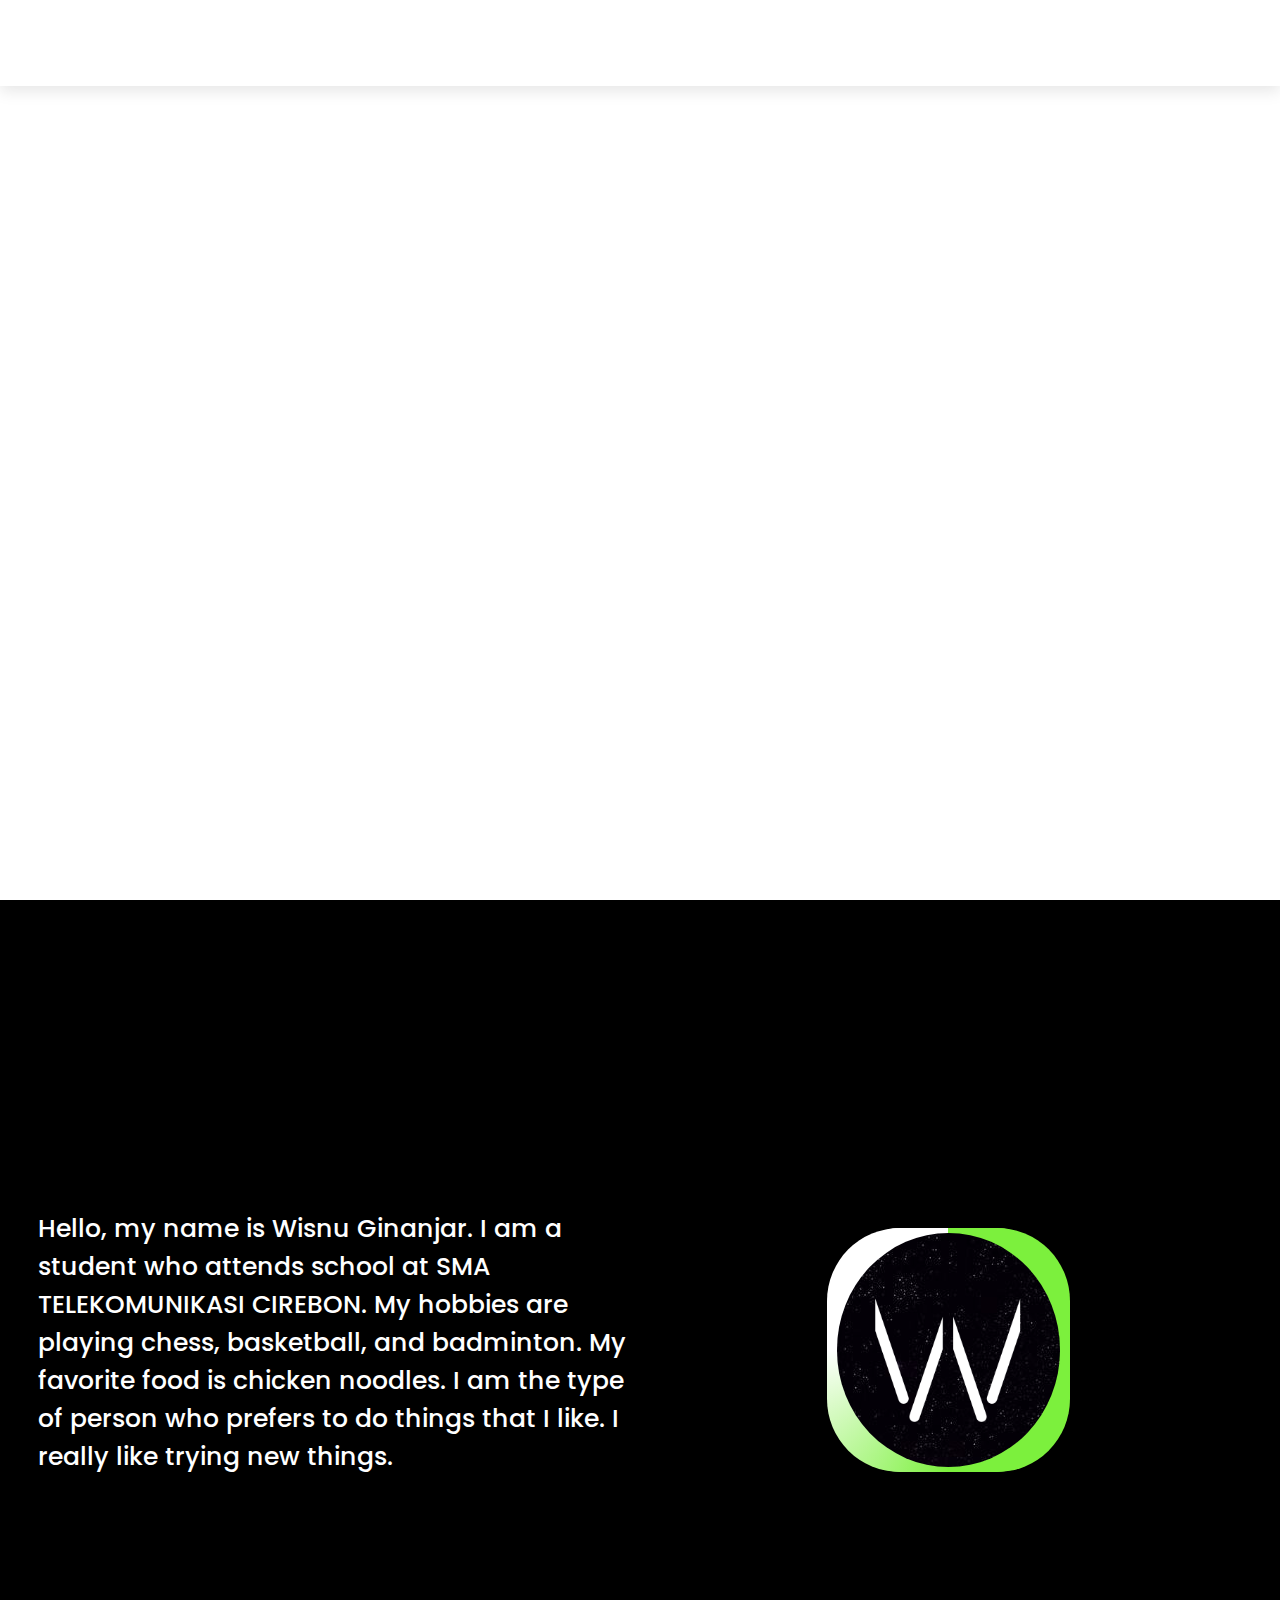
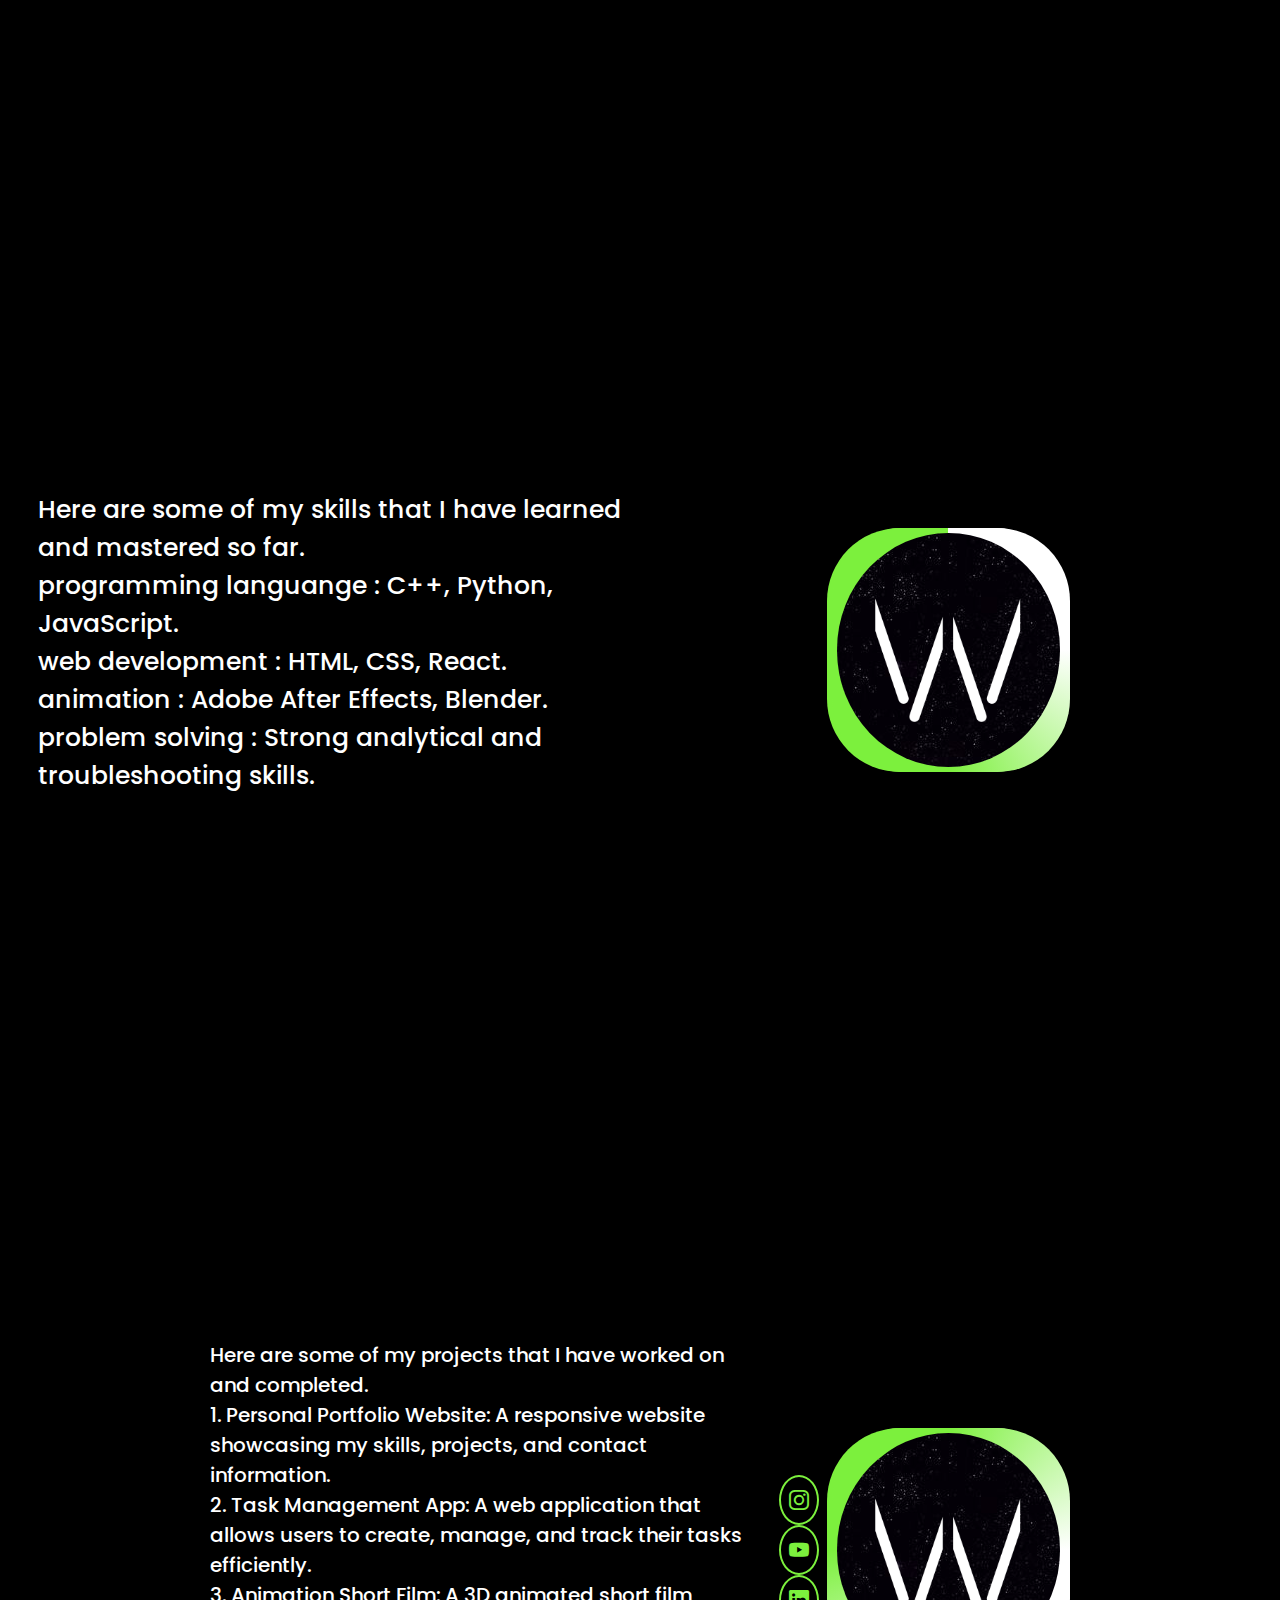
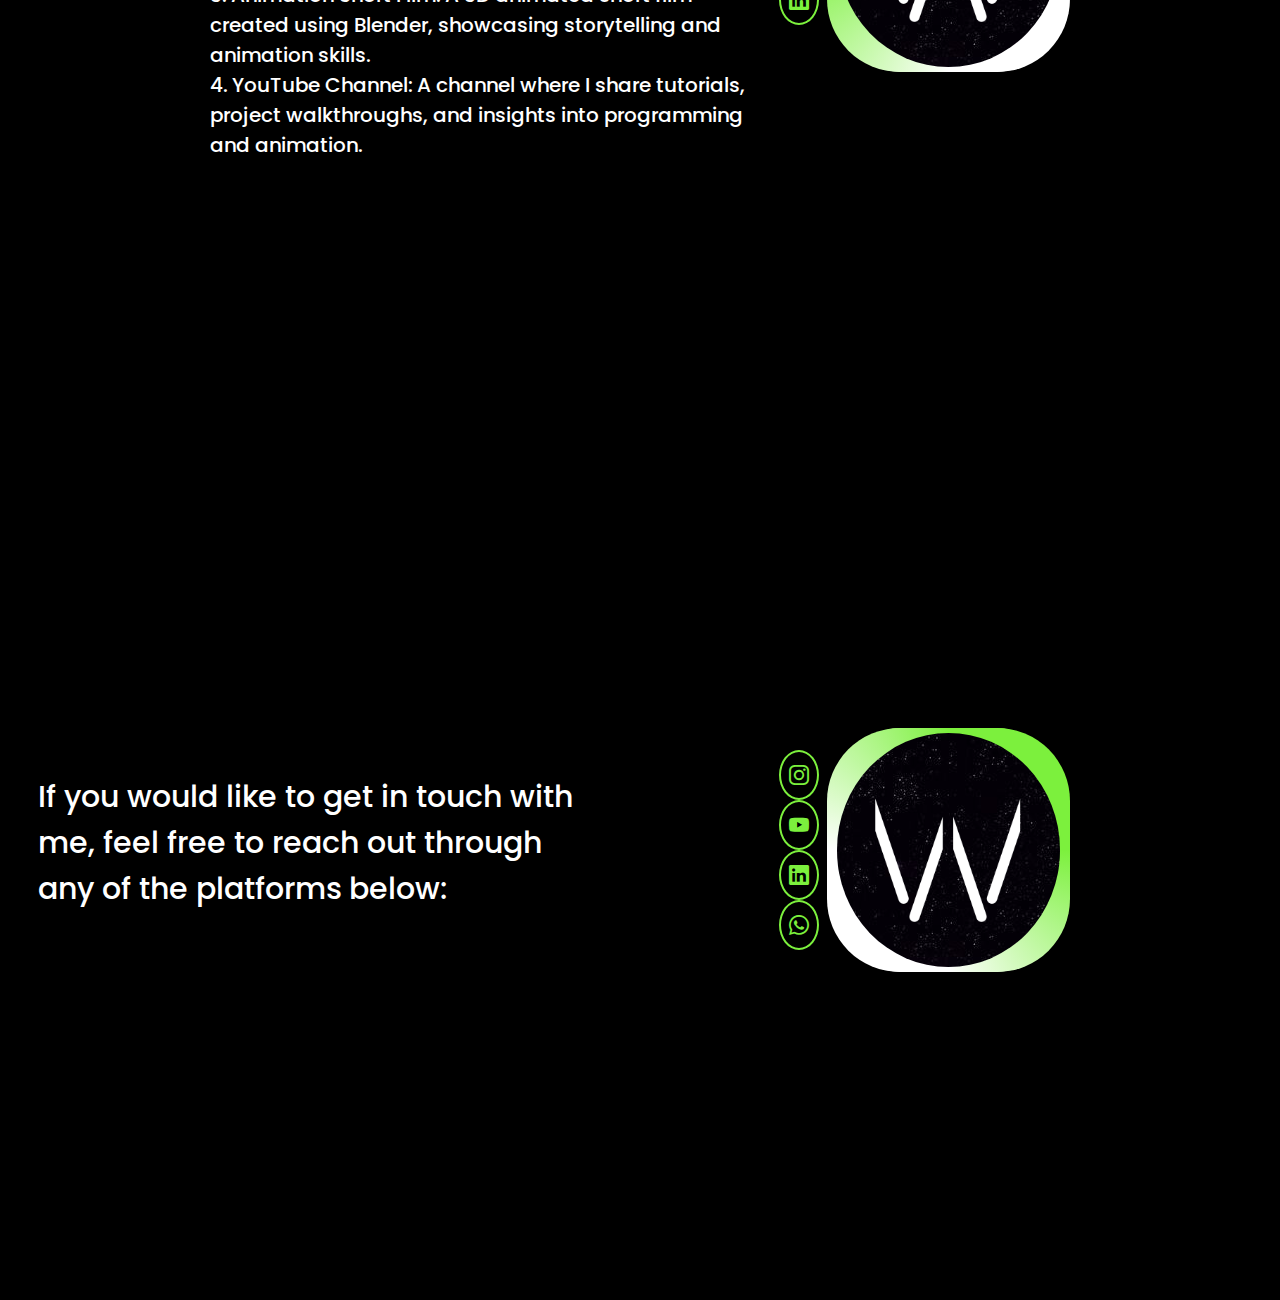
<file: index.html>
<!DOCTYPE html>
<html lang="en">
<head>
    <meta charset="UTF-8">
    <meta http-equiv="X-UA-Compatible" content="IE=edge">
    <meta name="viewport" content="width=device-width, initial-scale=1.0">
    <title>wisnu ginanjar portofolio - problem solving</title>
    <link rel="stylesheet" href="style.css">
    <link rel="stylesheet" href="https://unpkg.com/boxicons@2.1.4/css/boxicons.min.css">
    <link rel="icon" type="image/jpg" href="Elemen Baru [8BDCF82].png">
    <link rel="stylesheet" href="https://cdn.jsdelivr.net/npm/bootstrap-icons@1.5.0/font/bootstrap-icons.css">
    <meta name="viewport" content="width=device-width, initial-scale=1.0">


</head>
<body>
      <div class="my-container">




    <div class="bars-animation">
        <div class="bar" style="--1:6;"></div>
        <div class="bar" style="--1:5;"></div>
        <div class="bar" style="--1:4;"></div>
        <div class="bar" style="--1:3;"></div>
        <div class="bar" style="--1:2;"></div>
        <div class="bar" style="--1:1;"></div>
    </div>




    <section class="Home" id="active">
        <div class="Home-info">
            <h1>Welcome to My Portfolio</h1>
            <h2>My name is wisnu and I study at SMA TELEKOMUNIKASI CIREBON</h2>
            <h3>I am a
                <span style="--i:4;" data-text="-animator">-animator</span>
                <span style="--i:3;" data-text="-student">-student</span>
                <span style="--i:2;" data-text="-Youtuber">-Youtuber</span>
                <span style="--i:1;" data-text="-Programmer">-Programmer</span>
            </h3>
    
            <p>Hi, I'm Wisnu Ginanjar, a student with a passion for problem-solving and creating innovative solutions,
                With a strong foundation in programming and a keen eye for detail, I thrive on tackling complex challenges
                and delivering efficient, user-friendly applications.
                Explore my portfolio to see how I turn ideas into reality through code.</p>
            <div class="btn-sci">
                <a href="https://www.youtube.com/channel/UC6Ctd53mWFiQbvbj5RPdlEw" target="_blank" class="btn">Download
                    cv</a>
                <div class="sci">
                    <a href="https://www.instagram.com/isunu78/" target="_blank"><i class="bi bi-instagram"></i></a>
                    <a href="https://www.youtube.com/channel/UC6Ctd53mWFiQbvbj5RPdlEw" target="_blank"><i
                            class="bi bi-youtube"></i></a>
                    <a href="https://www.linkedin.com/in/wisnu-ginanjar-123456789/" target="_blank"><i
                            class="bi bi-linkedin"></i></a>
                    <a href="https://wa.me/085794251873" target="_blank"><i class="bi bi-whatsapp"></i></a>
                </div>
    
            </div>
    
        </div>
    
        <div class="Home-img">
            <div class="img-box">
                <div class="img-item">
                    <img src="./Elemen Baru [8BDCF82].png" alt="">
    
                </div>
            </div>
    
    </section>
    
    <header>
        <a href="#" class="logo">wisnu ginanjar - student</a>
        <nav>
    
    
            <a href="#active" class="active">Home</a>
            <a href="#about"> About</a>
            <a href="#skills">Skills</a>
            <a href="#project">Project</a>
            <a href="#contact">Contact</a>
               
        </nav>

       
        </div>
    </header>
    <section class="About" id="about">
    
        <div class="about">

            <p>
                Hello, my name is Wisnu Ginanjar. I am a student who attends school at SMA TELEKOMUNIKASI CIREBON.
                My hobbies are playing chess, basketball, and badminton.
                My favorite food is chicken noodles. I am the type of person who prefers to do things that I like. I really
                like
                trying new things.
            </p>
    
            <div class="about-img">
                <div class="about-img">
                    <div class="about-item">
                        <img src="./Elemen Baru [8BDCF82].png" alt="">
                    </div>
                </div>
            </div>
        </div>
    </section>
    
    <section class="Skills" id="skills">
    
    
        <div class="skills">

            <p>Here are some of my skills that I have learned and mastered so far. <br>
                programming languange : C++, Python, JavaScript.  <br>
                web development : HTML, CSS, React. <br>
                animation : Adobe After Effects, Blender. <br>
                problem solving : Strong analytical and troubleshooting skills. <br>
            </p>
    
            <div class="skills-img">
                <div class="skills-img">
                    <div class="skills-item">
                        <img src="./Elemen Baru [8BDCF82].png" alt="">
                    </div>
    
                </div>
    </section>
    
    <section class="Project" id="project">
    
    
        <div class="project">

                <p>
                    
                    Here are some of my projects that I have worked on and completed.<br>
                    

                    1. Personal Portfolio Website: A responsive website showcasing my skills, projects, and contact information.<br>
                    

                    2. Task Management App: A web application that allows users to create, manage, and track their tasks efficiently.<br>

                3. Animation Short Film: A 3D animated short film created using Blender, showcasing storytelling and animation skills.<br>

                4. YouTube Channel: A channel where I share tutorials, project walkthroughs, and insights into programming and animation.<br>

            </p>
            <div class="btn-sci">
                <a href="#" class=""></a>
                <div class="sci">
                    <a href="https://www.instagram.com/isunu78/" target="_blank"><i class="bi bi-instagram"></i></a>
                    <a href="https://www.youtube.com/channel/UC6Ctd53mWFiQbvbj5RPdlEw" target="_blank"><i
                            class="bi bi-youtube"></i></a>
                    <a href="https://www.linkedin.com/in/wisnu-ginanjar-123456789/" target="_blank"><i
                            class="bi bi-linkedin"></i></a>
                </div>
                <div class="project-img">
                    <div class="project-img">
                        <div class="project-item">
                            <img src="./Elemen Baru [8BDCF82].png" alt="">
                        </div>
    
                    </div>
    </section>
    
    <section class="Contact" id="contact">
        <div class="contact">

    
            <p>If you would like to get in touch with me, feel free to reach out through any of the platforms below:</p>
            <div class="btn-sci">
                <a href="#" class=""></a>
                <div class="sci">
                    <a href="https://www.instagram.com/isunu78/" target="_blank"><i class="bi bi-instagram"></i></a>
                    <a href="https://www.youtube.com/channel/UC6Ctd53mWFiQbvbj5RPdlEw" target="_blank"><i class="bi bi-youtube"></i></a>
                    <a href="https://www.linkedin.com/in/wisnu-ginanjar-123456789/" target="_blank"><i class="bi bi-linkedin"></i></a>
                    <a href="https://wa.me/085794251873" target="_blank"><i class="bi bi-whatsapp"></i></a>
                </div>
                <div class="contact-img">
                    <div class="contact-img">
                        <div class="contact-item">
                            <img src="./Elemen Baru [8BDCF82].png" alt="">
                        </div>
                    </div>
                    
    </section>
    <script src="script.js"></script>
    
    
    </body>
    

    </html>
</file>
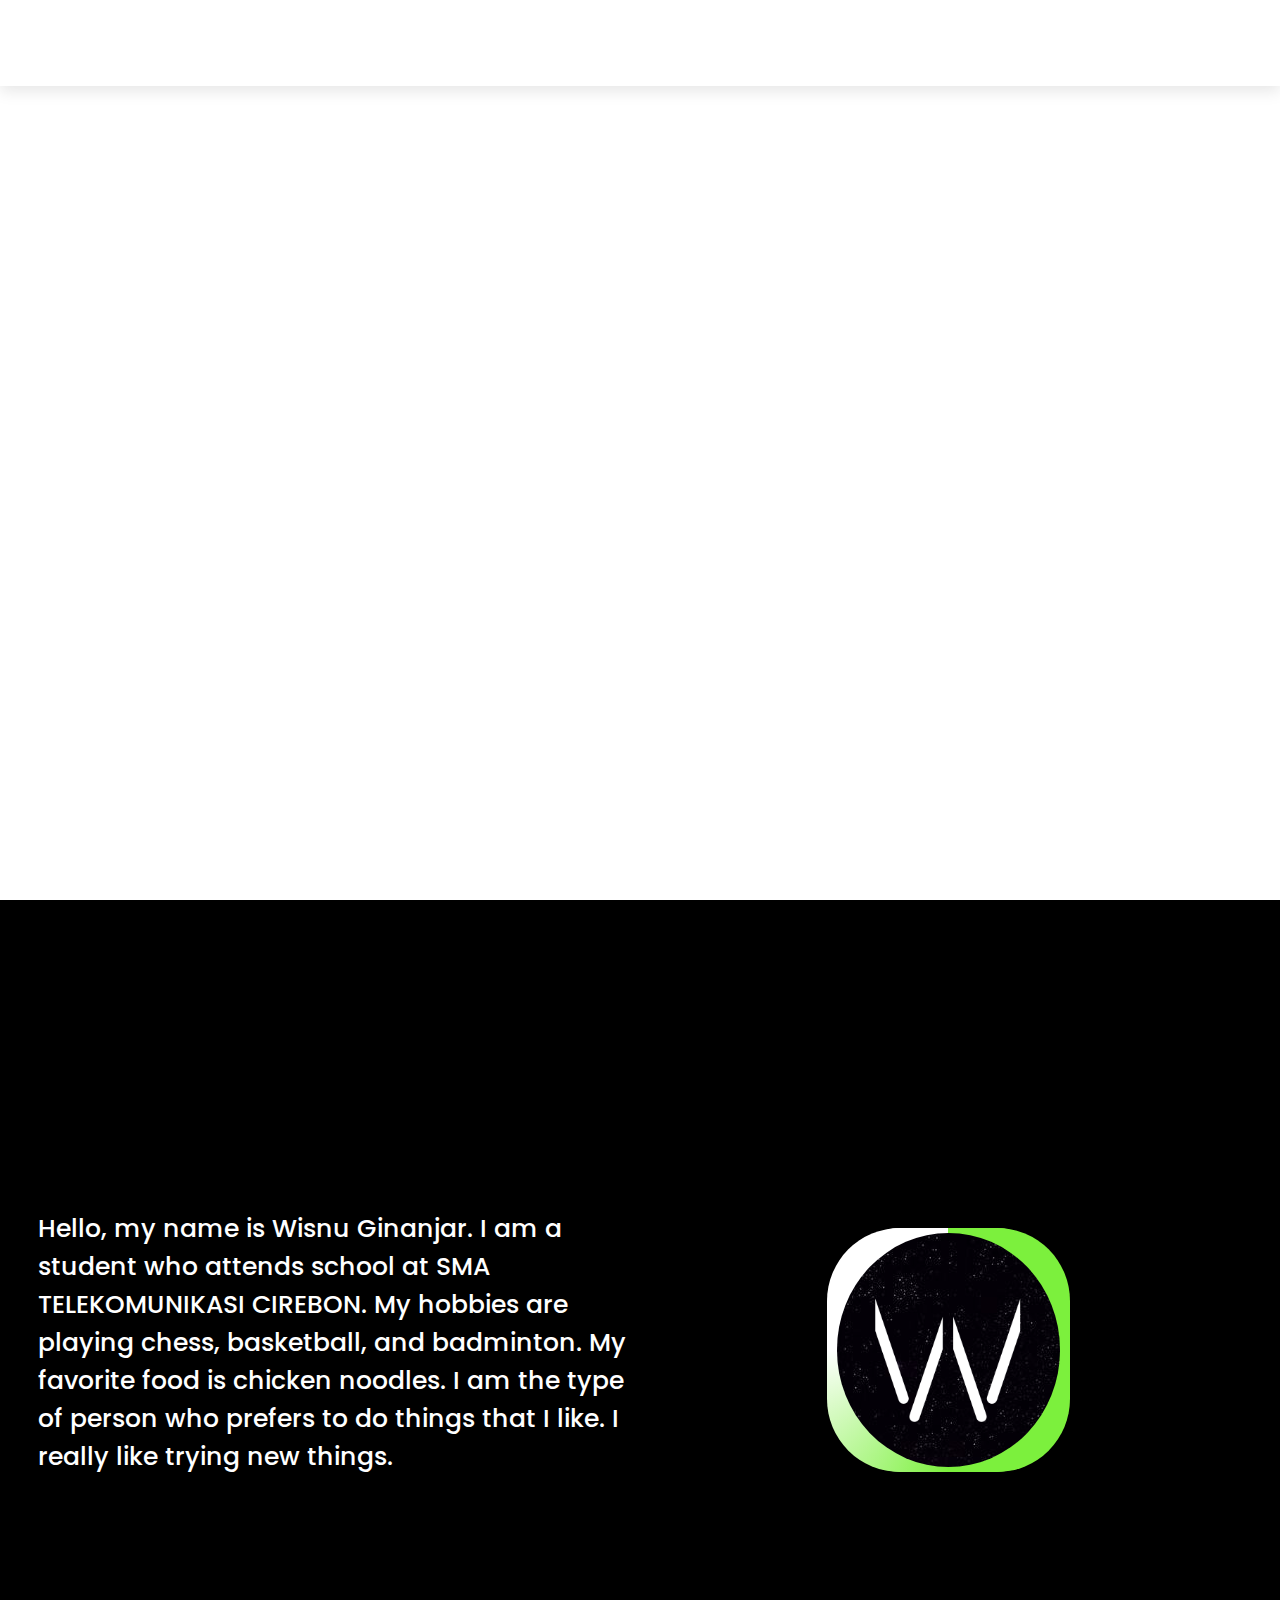
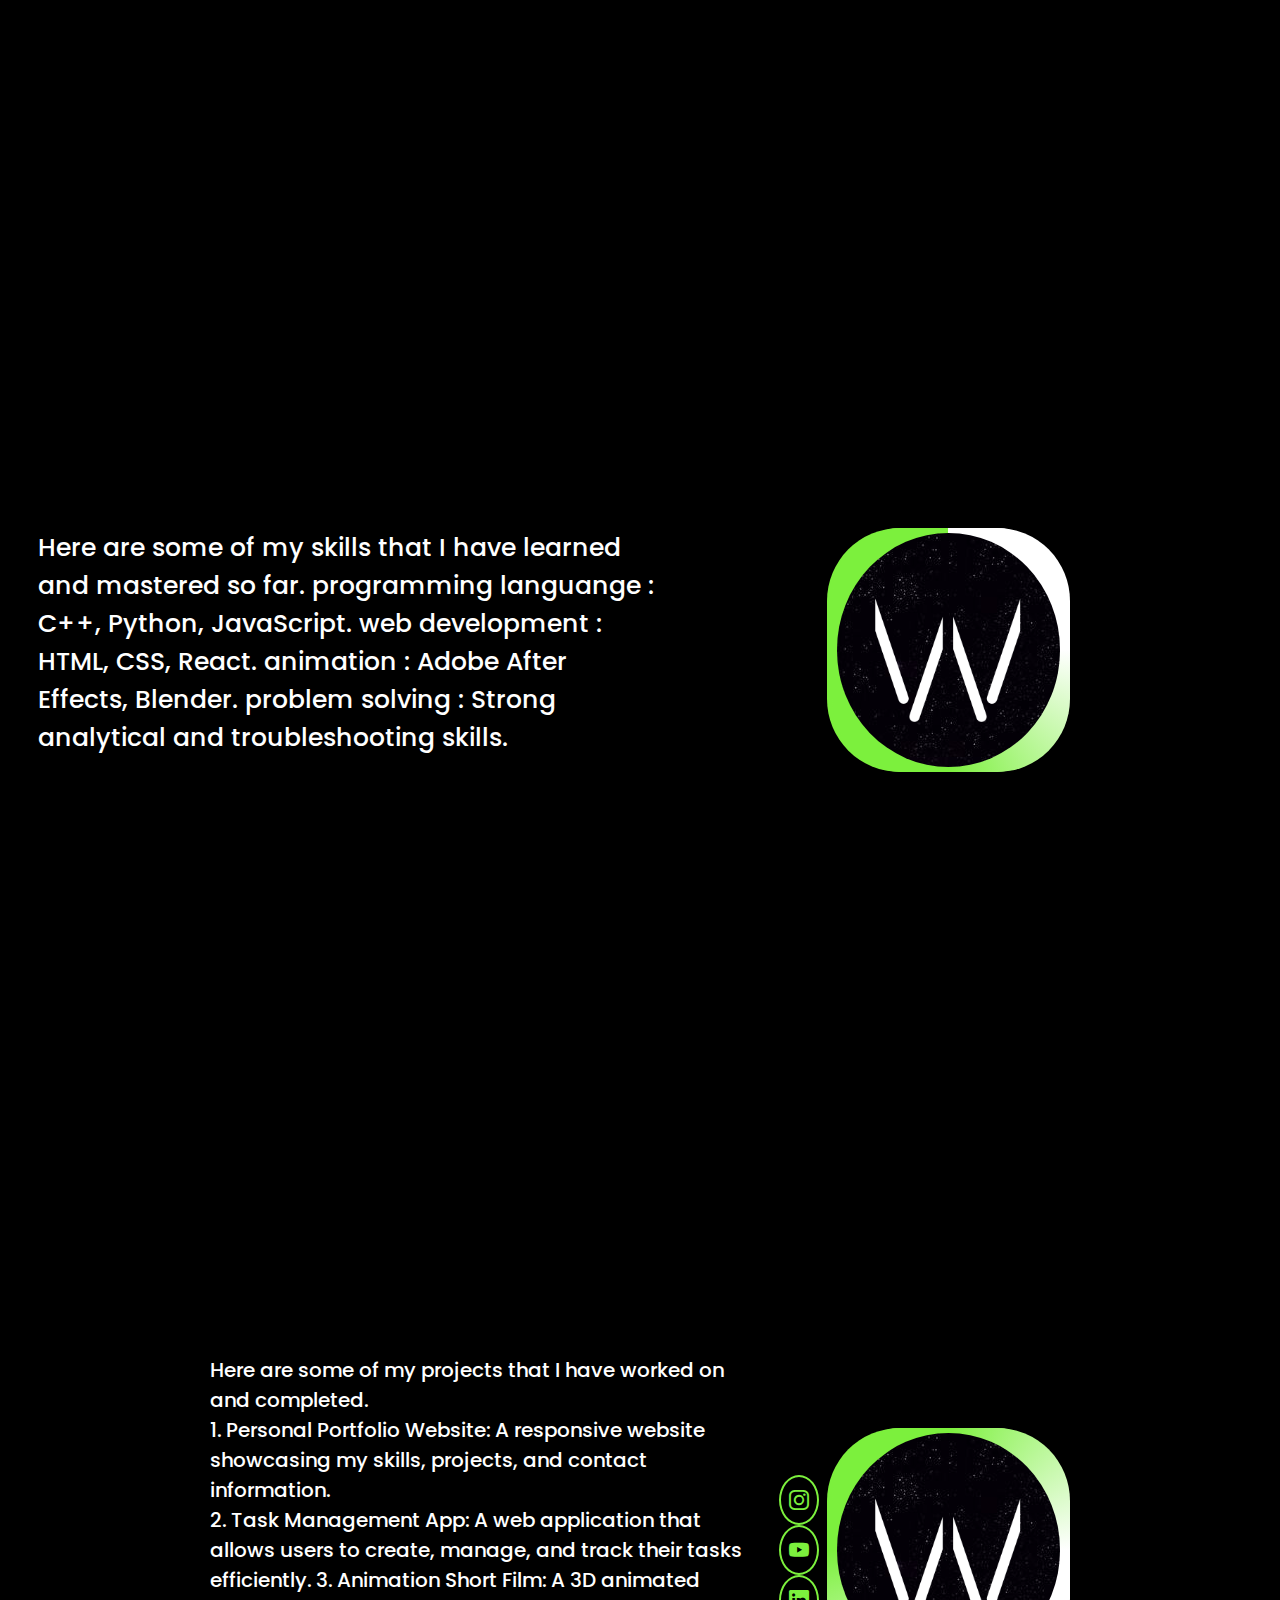
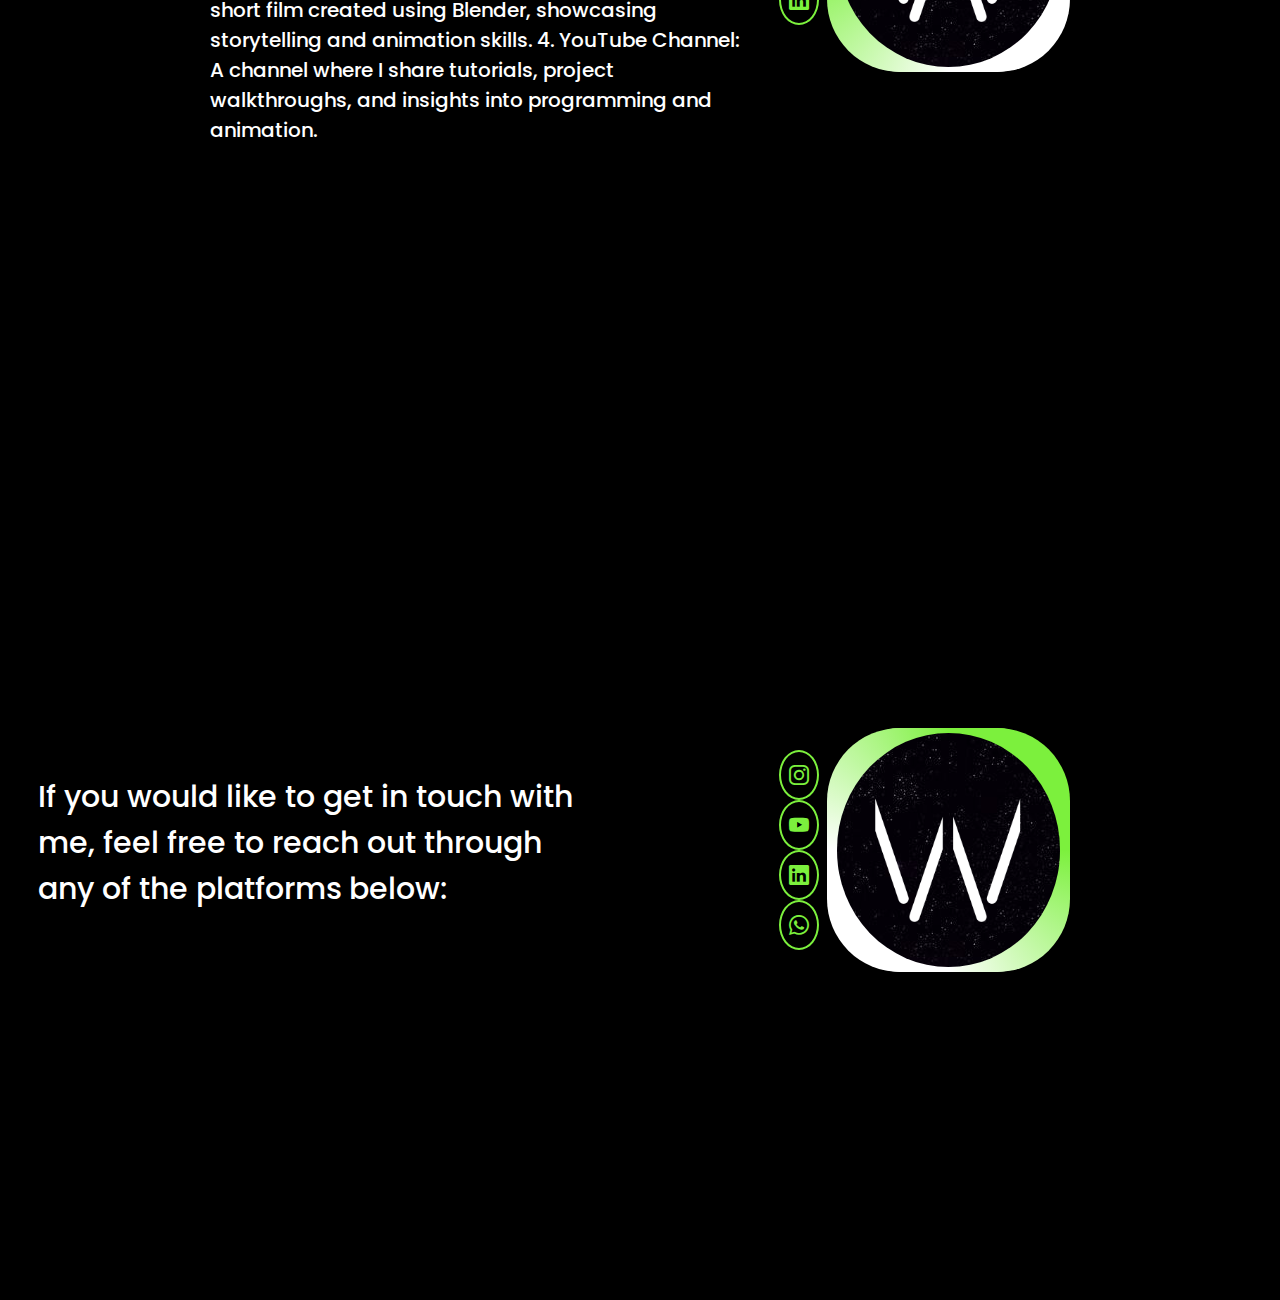
<file: portofolio wisnu ginanjar 2025.html>
<!DOCTYPE html>
<html lang="en">
<head>
    <meta charset="UTF-8">
    <meta http-equiv="X-UA-Compatible" content="IE=edge">
    <meta name="viewport" content="width=device-width, initial-scale=1.0">
    <title>wisnu ginanjar portofolio - problem solving</title>
    <link rel="stylesheet" href="style.css">
    <link rel="stylesheet" href="https://unpkg.com/boxicons@2.1.4/css/boxicons.min.css">
    <link rel="icon" type="image/jpg" href="Elemen Baru [8BDCF82].png">
    <link rel="stylesheet" href="https://cdn.jsdelivr.net/npm/bootstrap-icons@1.5.0/font/bootstrap-icons.css">

</head>
<body>
    




    <div class="bars-animation">
        <div class="bar" style="--1:6;"></div>
        <div class="bar" style="--1:5;"></div>
        <div class="bar" style="--1:4;"></div>
        <div class="bar" style="--1:3;"></div>
        <div class="bar" style="--1:2;"></div>
        <div class="bar" style="--1:1;"></div>
    </div>




    <section class="Home" id="active">
        <div class="Home-info">
            <h1>Welcome to My Portfolio</h1>
            <h2>My name is wisnu and I study at SMA TELEKOMUNIKASI CIREBON</h2>
            <h3>I am a
                <span style="--i:4;" data-text="-animator">-animator</span>
                <span style="--i:3;" data-text="-student">-student</span>
                <span style="--i:2;" data-text="-Youtuber">-Youtuber</span>
                <span style="--i:1;" data-text="-Programmer">-Programmer</span>
            </h3>
    
            <p>Hi, I'm Wisnu Ginanjar, a student with a passion for problem-solving and creating innovative solutions,
                With a strong foundation in programming and a keen eye for detail, I thrive on tackling complex challenges
                and delivering efficient, user-friendly applications.
                Explore my portfolio to see how I turn ideas into reality through code.</p>
            <div class="btn-sci">
                <a href="https://www.youtube.com/channel/UC6Ctd53mWFiQbvbj5RPdlEw" target="_blank" class="btn">Download
                    cv</a>
                <div class="sci">
                    <a href="https://www.instagram.com/isunu78/" target="_blank"><i class="bi bi-instagram"></i></a>
                    <a href="https://www.youtube.com/channel/UC6Ctd53mWFiQbvbj5RPdlEw" target="_blank"><i
                            class="bi bi-youtube"></i></a>
                    <a href="https://www.linkedin.com/in/wisnu-ginanjar-123456789/" target="_blank"><i
                            class="bi bi-linkedin"></i></a>
                    <a href="https://wa.me/085794251873" target="_blank"><i class="bi bi-whatsapp"></i></a>
                </div>
    
            </div>
    
        </div>
    
        <div class="Home-img">
            <div class="img-box">
                <div class="img-item">
                    <img src="./Elemen Baru [8BDCF82].png" alt="">
    
                </div>
            </div>
    
    </section>
    
    <header>
        <a href="#" class="logo">wisnu ginanjar - student</a>
        <nav>
    
    
            <a href="#active" class="active">Home</a>
            <a href="#about"> About</a>
            <a href="#skills">Skills</a>
            <a href="#project">Project</a>
            <a href="#contact">Contact</a>
               
        </nav>

       
        </div>
    </header>
    <section class="About" id="about">
    
        <div class="about">

            <p>
                Hello, my name is Wisnu Ginanjar. I am a student who attends school at SMA TELEKOMUNIKASI CIREBON.
                My hobbies are playing chess, basketball, and badminton.
                My favorite food is chicken noodles. I am the type of person who prefers to do things that I like. I really
                like
                trying new things.
            </p>
    
            <div class="about-img">
                <div class="about-img">
                    <div class="about-item">
                        <img src="./Elemen Baru [8BDCF82].png" alt="">
                    </div>
                </div>
            </div>
        </div>
    </section>
    
    <section class="Skills" id="skills">
    
    
        <div class="skills">

            <p>Here are some of my skills that I have learned and mastered so far.
                programming languange : C++, Python, JavaScript.
                web development : HTML, CSS, React.
                animation : Adobe After Effects, Blender.
                problem solving : Strong analytical and troubleshooting skills.
            </p>
    
            <div class="skills-img">
                <div class="skills-img">
                    <div class="skills-item">
                        <img src="./Elemen Baru [8BDCF82].png" alt="">
                    </div>
    
                </div>
    </section>
    
    <section class="Project" id="project">
    
    
        <div class="project">

                <p>
                    
                    Here are some of my projects that I have worked on and completed.<br>
                    

                    1. Personal Portfolio Website: A responsive website showcasing my skills, projects, and contact information.<br>
                    

                    2. Task Management App: A web application that allows users to create, manage, and track their tasks efficiently.

                3. Animation Short Film: A 3D animated short film created using Blender, showcasing storytelling and animation skills.

                4. YouTube Channel: A channel where I share tutorials, project walkthroughs, and insights into programming and animation.

            </p>
            <div class="btn-sci">
                <a href="#" class=""></a>
                <div class="sci">
                    <a href="https://www.instagram.com/isunu78/" target="_blank"><i class="bi bi-instagram"></i></a>
                    <a href="https://www.youtube.com/channel/UC6Ctd53mWFiQbvbj5RPdlEw" target="_blank"><i
                            class="bi bi-youtube"></i></a>
                    <a href="https://www.linkedin.com/in/wisnu-ginanjar-123456789/" target="_blank"><i
                            class="bi bi-linkedin"></i></a>
                </div>
                <div class="project-img">
                    <div class="project-img">
                        <div class="project-item">
                            <img src="./Elemen Baru [8BDCF82].png" alt="">
                        </div>
    
                    </div>
    </section>
    
    <section class="Contact" id="contact">
        <div class="contact">

    
            <p>If you would like to get in touch with me, feel free to reach out through any of the platforms below:</p>
            <div class="btn-sci">
                <a href="#" class=""></a>
                <div class="sci">
                    <a href="https://www.instagram.com/isunu78/" target="_blank"><i class="bi bi-instagram"></i></a>
                    <a href="https://www.youtube.com/channel/UC6Ctd53mWFiQbvbj5RPdlEw" target="_blank"><i class="bi bi-youtube"></i></a>
                    <a href="https://www.linkedin.com/in/wisnu-ginanjar-123456789/" target="_blank"><i class="bi bi-linkedin"></i></a>
                    <a href="https://wa.me/085794251873" target="_blank"><i class="bi bi-whatsapp"></i></a>
                </div>
                <div class="contact-img">
                    <div class="contact-img">
                        <div class="contact-item">
                            <img src="./Elemen Baru [8BDCF82].png" alt="">
                        </div>
    
    </section>
    <script src="script.js"></script>
    
    
    </body>
    

    </html>
</file>
<file: style.css>
@import url(https://fonts.googleapis.com/css2?family=Poppins:ital,wght@0,100;0,200;0,300;0,400;0,500;0,600;0,700;0,800;0,900;1,100;1,200;1,300;1,400;1,500;1,600;1,700;1,800;1,900&family=Roboto:ital,wght@0,100..900;1,100..900&display=swap);

*{
    margin: 0;
    padding: 0;
    box-sizing: border-box;
    scroll-behavior: auto;
    font-family: 'Poppins', sans-serif;

}

body{
    background-color: rgb(255, 255, 255);
    background-size: cover;
    text-decoration: none;
    overflow: hidden;

}




header {
    position: fixed;
    top: 0;
    left: 0;
    width: 100%;
    padding: 20px 9%;
    background: transparent;
    display: flex;
    justify-content: space-between;
    align-items: center;
    z-index: 1000;
    box-shadow: 0 5px 15px rgba(0,0,0,.1);
}


.logo {
    font-size: 30px;
    font-weight: 700;
    color: #ffffff;
    text-decoration: none;
     visibility: hidden;
    opacity: 0;
    animation: show-content 1.5s linear forwards;
    animation-delay: 0.5s;
    


}
nav {
    display: flex;
    align-items: center;
    justify-content: center;

}
nav a {
    font-size: 25px;
    color: #ffffff;
    text-decoration: none;
    justify-content: right 100px;
    font-weight: 500;
    margin-left: 35px;
    transition: .3s;
    visibility: hidden;
    opacity: 0;
    animation: show-content 1.5s linear forwards;
    animation-delay: 0.5s;
    

}

nav a:hover,
nav a.active {
    color: #7cf03d;
    text-shadow: 0 0 5px #7cf03d;
    transform: scale(1.1);
}




@keyframes show-content {
    100% {
        visibility: visible;
        opacity: 1;
    }
}




.home {
    color: #7cf03d;
    transform: scale(1.1);
    text-shadow: 0 0 5px #7cf03d;
}



.Home {
    color: #fff;
    display: flex;
    align-items: center;
    justify-content: center;
    height: 100vh;
    padding: 60px 9%;
    visibility: hidden;
    opacity: 0;
    animation: show-content 1.5s ease-in-out forwards;
    animation-delay: 1s;
}

@keyframes show-content {
    100% {
        visibility: visible;
        opacity: 1;
    }
}

.Home-info h1 {
    font-size: 55px;

}

.Home-info h3 {
    display: inline-block;
    font-size: 32px;
    margin-top: -10px;

}

.Home-info h3 span {
    position: relative;
 display: inline-block;
 color: transparent;
 -webkit-text-stroke: .7px #7cf03d;
animation: display-text 16s linear infinite;
animation-delay: calc(-4s * var(--i));
}


@keyframes display-text {
25%,100% {
    display: none;
}
}

.Home-info h3 span::before {
    content: attr(data-text);
    position: absolute;
    width: 0;
    border-right: 2px solid #7cf03d;
    color: #7cf03d;
    white-space: nowrap;
    overflow: hidden;
    animation: filter-text 4s linear infinite;

}



@keyframes filter-text {
    10%,-100% {
        width: 0;
    }
    70%,90% {
        width: 100%;
    }

}

.Home-info p {
    font-size: 18px;
    margin: 10px 0 25px;
    
}

.Home-info .btn-sci {
    display: flex;
    align-items: center;
}
.btn {
    display: inline-block;
    padding: 10px 30px;
    background: #7cf03d;
    border: 2px solid #7cf03d;
    border-radius: 40px;
    box-shadow: 0 0 10px #7cf03d;
    transition: .5s;
    font-weight: 600;
    font-size: 16px;
    color: rgb(255, 255, 255);
}

.btn:hover {
    background: transparent;
    color: #7cf03d;
    box-shadow: none;
}

.Home-info .btn-sci .sci {
    margin-left: 20px;
}

.Home-info .btn-sci .sci a {
    display: inline-flex;
    padding: 8px;
    border: 2px solid #7cf03d;
    border-radius: 50%;
    font-size: 20px;
    color: #7cf03d;
    margin: 0 8px;
    transition: .5s;
}

.Home-info .btn-sci .sci a:hover {
    background: #7cf03d;
    color: #fff;
    box-shadow: 0 0 10px #0000004d;
}

.Home-img .img-box {
    position: relative;
width: 32vw;
height: 32vw;
background: #7cf03d;
filter: brightness(100%);
border-radius: 30%;
padding: 5px;
display: flex;
justify-content: center;
align-items: center;
}



    


.Home-img .img-box .img-item {
    position: relative;
    width: 100%;
    height: 100%;
    background-image: url(./download\ \(16\).jpg);
    border-radius: 50%;
    display: flex;
    align-items: center;    
    justify-content: center;
    overflow: hidden;
}

.Home-img .img-box .img-item IMG {
    position: absolute;
    top:30px;
    display: block;
    width: 85%;
    object-fit: cover;


}

.bars-animation {
    position: absolute;
    width: 100%;
    height: 100%;
    display: flex;
    z-index: -1;

}

.bars-animation .bar {
    width: 100%;
    height: 100%;
    background-color: black;
    background-size: cover;
    transform: translateY(-100%);
    animation: show-bars 0.5s ease-in-out forwards;
    animation-delay: calc(var(--1) * 0.1s);

}

@keyframes show-bars {
    100% {
        transform: translateY(0);
    }



}

section {
    max-height: 100vh;
    background-color: black;
    display: flex;
    align-items: center;
    justify-content: center;
    font-size: 20px;
    font-weight: 500;
    overflow-wrap: wrap;
    padding: 60px 9%;
    }

section .about {
    color: #fff;
    display: flex;
    align-items: center;
    justify-content: center;
    height: 100vh;
    padding: 60px 9%;
    }

section .about h1 {
    display: flex;
  font-size: 30px;
  height: 40%;
  width: 100%;
  right: 30%;
}

section .about p {
    position: relative;
    font-size: 25px;
    margin: 10px 0 25px;
    left: -20%;

}



.about-img {
    position: relative;
width: 19vw;
height: 19vw;
background: conic-gradient(#7cf03d, #7cf03d, #7cf03d, #fff, #fff);
filter: brightness(100%);
border-radius: 30%;
padding: 5px;
display: flex;
justify-content: center;
align-items: center;
}

.about-img .about-item {
    position: relative;
    width: 100%;
    height: 100%;
    background-image: url(./download\ \(16\).jpg);
    border-radius: 50%;
    display: flex;
    align-items: center;    
    justify-content: center;
    overflow: hidden;
}

section .about-img .about-item IMG {
    position: absolute;
    top:30px;
    display: block;
    width: 85%;
    object-fit: cover;      
}

section .skills{
   color: #fff;
    display: flex;
    align-items: center;
    justify-content: center;
    height: 100vh;
    padding: 60px 9%;
}

section .skills h1 {
    display: flex;
  font-size: 30px;
  height: 40%;
  width: 100%;
  right: 30%;
}

section .skills p {
    position: relative;
    font-size: 25px;
    margin: 10px 0 25px;
    left: -20%;

}

.skills-img {
    position: relative;
width: 19vw;
height: 19vw;
background: conic-gradient(#fff, #fff, #7cf03d, #7cf03d, #7cf03d);
filter: brightness(100%);
border-radius: 30%;
padding: 5px;
display: flex;
justify-content: center;
align-items: center;
}


.skills-img .skills-item {
    position: relative;
    width: 100%;
    height: 100%;
    background-image: url(./download\ \(16\).jpg);
    border-radius: 50%;
    display: flex;
    align-items: center;    
    justify-content: center;
    overflow: hidden;
}

section .skills-img .skills-item IMG {
    position: absolute;
    top:30px;
    display: block;
    width: 85%;
    object-fit: cover;      
}


section .project {
     color: #fff;
    display: flex;
    align-items: center;
    justify-content: center;
    height: 100vh;
    padding: 60px 9%;


}

section .project h1 {
    display: flex;
  font-size: 30px;
  height: 50%;
  width: 100%;

}

section.project p {
    position: relative;
    font-size: 35px;
    width: 1000%;
   left: -70%;
    margin: 10px 0 25px;
    


}

section .project .btn-sci {
    display: flex;
    align-items: center;
    height: 10%;
}
.btn {
    display: inline-block;
    padding: 10px 30px;
    background: #7cf03d;
    border: 2px solid #7cf03d;
    border-radius: 40px;
    box-shadow: 0 0 10px #7cf03d;
    transition: .5s;
    font-weight: 600;
    font-size: 16px;
    color: rgb(255, 255, 255);
}

.btn:hover {
    background: transparent;
    color: #7cf03d;
    box-shadow: none;
}

section .project .btn-sci .sci {
    margin-left: 20px;
}

section .project .btn-sci .sci a {
    display: inline-flex;
    padding: 8px;
    border: 2px solid #7cf03d;
    border-radius: 50%;
    font-size: 20px;
    color: #7cf03d;
    margin: 0 8px;
    transition: .5s;
}

.project .btn-sci .sci a:hover {
    background: #7cf03d;
    color: #fff;
    box-shadow: 0 0 10px #0000004d;
}


.project-img {
    position: relative;
width: 19vw;
height: 19vw;
background: conic-gradient(#7cf03d, #fff, #fff, #7cf03d, #7cf03d);
filter: brightness(100%);
border-radius: 30%;
padding: 5px;
display: flex;
justify-content: center;
align-items: center;
}

.project-img .project-item {
    position: relative;
    width: 100%;
    height: 100%;
    background-image: url(./download\ \(16\).jpg);
    border-radius: 50%;
    display: flex;
    align-items: center;    
    justify-content: center;
    overflow: hidden;
}

section .project-img .project-item IMG {
    position: absolute;
    top:30px;
    display: block;
    width: 85%;
    object-fit: cover;      
}



section .contact {
    color: #fff;
    display: flex;
    align-items: center;
    justify-content: center;
    height: 100vh;
    padding: 60px 9%;
}

section .contact h1 {
    display: flex;
    font-size: 30px;
    height: 40%;
    width: 100%;
    right: 30%;
}

section .contact p {
    position: relative;
    font-size: 30px;
    margin: 10px 0 25px;
    left: -20%;
}
section .contact .btn-sci {
    display: flex;
    align-items: center;
    height: 10%;
}
.btn {
    display: inline-block;
    padding: 10px 30px;
    background: #7cf03d;
    border: 2px solid #7cf03d;
    border-radius: 40px;
    box-shadow: 0 0 10px #7cf03d;
    transition: .5s;
    font-weight: 600;
    font-size: 16px;
    color: rgb(255, 255, 255);
}

.btn:hover {
    background: transparent;
    color: #7cf03d;
    box-shadow: none;
}

section .contact .btn-sci .sci {
    margin-left: 20px;
}

section .contact .btn-sci .sci a {
    display: inline-flex;
    padding: 8px;
    border: 2px solid #7cf03d;
    border-radius: 50%;
    font-size: 20px;
    color: #7cf03d;
    margin: 0 8px;
    transition: .5s;
}

.contact .btn-sci .sci a:hover {
    background: #7cf03d;
    color: #fff;
    box-shadow: 0 0 10px #0000004d;
}

.contact-img {
    position: relative;
width: 19vw;
height: 19vw;
background: conic-gradient(#7cf03d, #7cf03d, #fff, #fff, #7cf03d);
filter: brightness(100%);
border-radius: 30%;
padding: 5px;
display: flex;
justify-content: center;
align-items: center;
}

.contact-img .contact-item {
    position: relative;
    width: 100%;
    height: 100%;
    background-image: url(./download\ \(16\).jpg);
    border-radius: 50%;
    display: flex;
    align-items: center;    
    justify-content: center;
    overflow: hidden;
}

section .contact-img .contact-item IMG {
    position: absolute;
    top:30px;
    display: block;
    width: 85%;
    object-fit: cover;      
}
</file>
